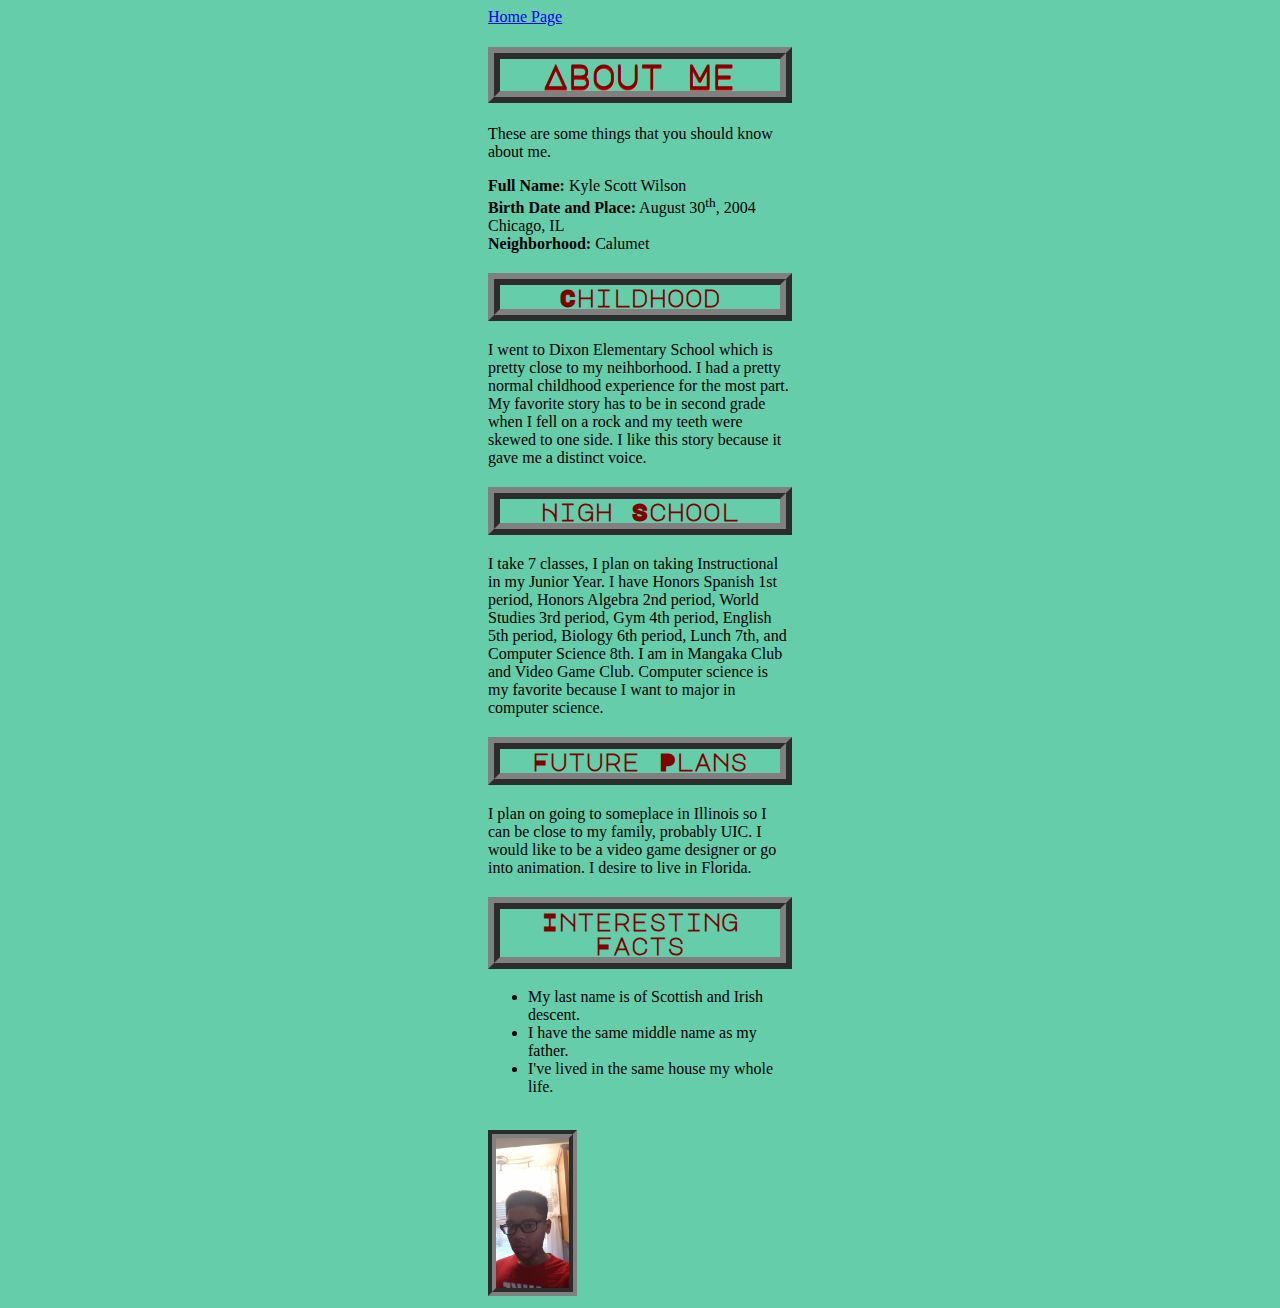
<file: about/index.html>
<!doctype html>  
<html>  
    <head>
      <title>About Me</title>
      <link rel="stylesheet" href="main.css"> <!--https://codeavengers.com/css/profile6.css-->
      <meta name="viewport" content="width=device-width">
      <meta name="description" content="This is my about me page.">
    </head>
  
    <header>
      <a href="https://kwilson42.github.io">Home Page</a>
    </header>
  
    <body>
      <h1>About Me</h1>
      These are some things that you should know about me.
      <p>
      <strong>Full Name:</strong> Kyle Scott Wilson
      <br>
      <strong>Birth Date and Place:</strong> August 30<sup>th</sup>, 2004 Chicago, IL
      <br>
      <strong>Neighborhood:</strong> Calumet
      <p>
      <h2>Childhood</h2>
        I went to Dixon Elementary School which is pretty close to my neihborhood. 
        I had a pretty normal childhood experience for the most part. My favorite story has to be in second grade when I fell on a rock and my teeth were skewed to one side.
        I like this story because it gave me a distinct voice.
      <h2>High School</h2>
        I take 7 classes, I plan on taking Instructional in my Junior Year.
        I have Honors Spanish 1st period, Honors Algebra 2nd period, World Studies 3rd period, Gym 4th period, English 5th period, Biology 6th period, Lunch 7th, and Computer Science 8th.
        I am in Mangaka Club and Video Game Club.
        Computer science is my favorite because I want to major in computer science.
      <h2>Future Plans</h2>
        I plan on going to someplace in Illinois so I can be close to my family, probably UIC.
        I would like to be a video game designer or go into animation.
        I desire to live in Florida.
      <h2>Interesting Facts</h2>
        <ul>
          <li>My last name is of Scottish and Irish descent.
          <li>I have the same middle name as my father.
          <li>I've lived in the same house my whole life.
        </ul>
      <br>
      <img src="/Kyle-23452754.jpg" height="150" title="Kyle">
    </body>
  
</html>
</file>
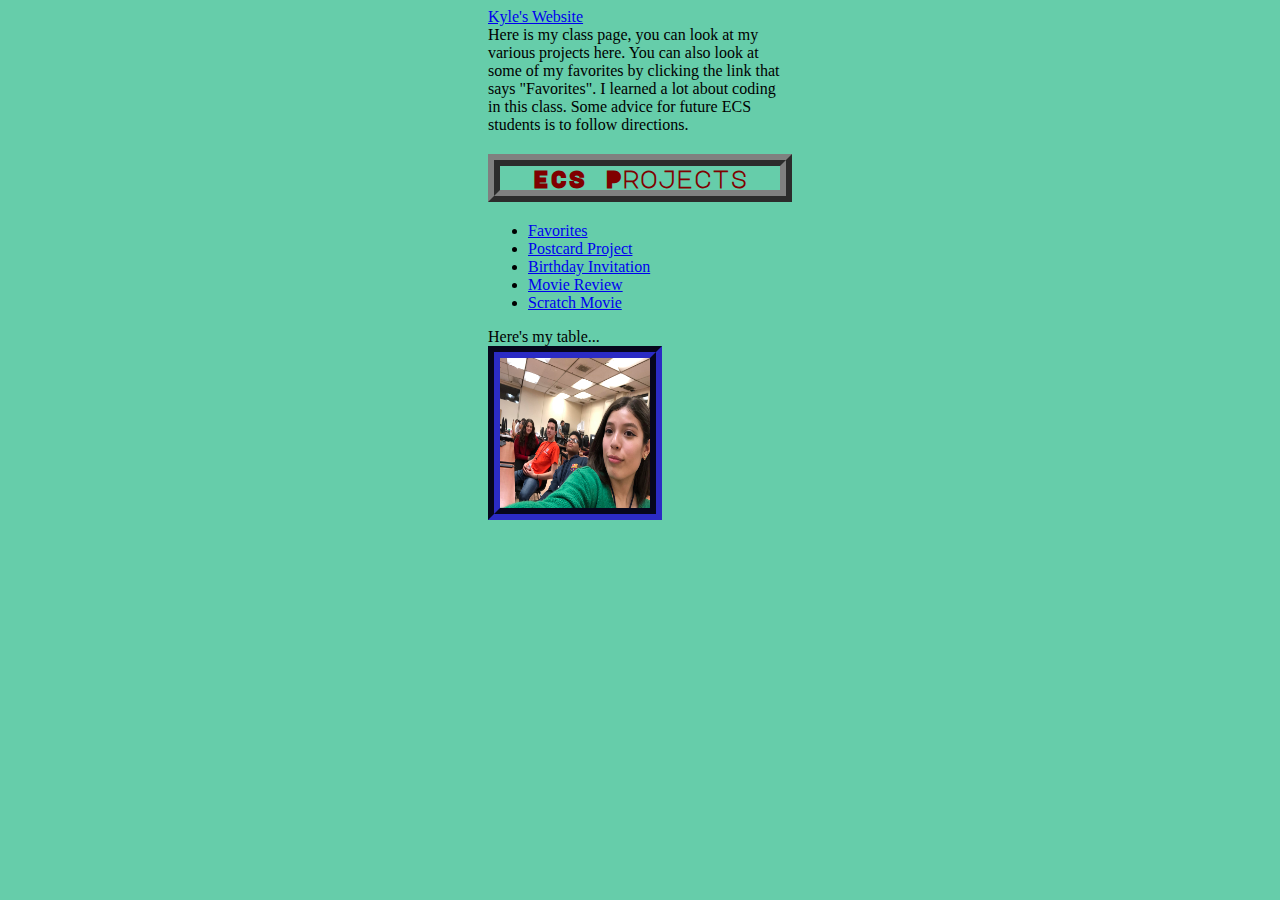
<file: ECS8th2018_2019/index.html>
<!doctype.html>
<html>
   <head>
     <title>Class Page</title>
     <link rel="stylesheet" href="main.css"> <!--https://codeavengers.com/css/profile6.css-->
     <meta name="viewport" content="width=device-width">
     <meta name="description" content="This is my class page">
   </head>
 
   <header>
     <a href="https://kwilson42.github.io">Kyle's Website</a>
   </header>
  
   <body>
     Here is my class page, you can look at my various projects here.
     You can also look at some of my favorites by clicking the link that says "Favorites".
     I learned a lot about coding in this class. Some advice for future ECS students is to follow directions.
     <br>
     <h2>ECS Projects</h2>
     <ul>
       <li><a href="https://kwilson42.github.io/ECS8th2018_2019/favorites/" title="Favorites" target="_blank">Favorites</a>
       <li><a href="https://kwilson42.github.io/ECS8th2018_2019/postcard/" title="Postcard" target="_blank">Postcard Project</a>
       <li><a href="https://kwilson42.github.io/ECS8th2018_2019/birthday_invitation/" title="Birthday Invitation" target="_blank">Birthday Invitation</a>
       <li><a href="https://kwilson42.github.io/ECS8th2018_2019/movie_review/" title="Movie Review" target="_blank">Movie Review</a>
       <li><a href="https://scratch.mit.edu/projects/278974807/" title="Scratch" target="_blank">Scratch Movie</a>
     </ul>
     <p>
     Here's my table...
     <br>
     <img src="/unnamed.jpg" width="150" height="150" title="Table">
   </body>
 
</html>
</file>
<file: about/main.css>
@import url(https://fonts.googleapis.com/css?family=Major+Mono+Display);

html {
  font: 18px, 'Comic Sans MS', cursive;
  width: 320px;
  margin: 0 auto 0 auto;
  background-image: url(https://codeavengers.com/images/textures/light8a.png);
  background-color: MediumAquamarine;
}

h1,h2 {
  color: maroon;
  font-family: 'Major Mono Display', monospace;
  text-align: center;
  border: 12px ridge gray;
}

footer {
  border: 12px ridge gray;
  text-align: center;
  font-family: 'Major Mono Display', monospace;
}

a:hover {
  color: gray;
}

h1 {
  text-shadow: 0px 1px 0px maroon,
               0px 2px 0px red;
}

img {
  border: 8px groove gray;
}

ul {
  list-style-image: url(https://codeavengers.com/images/icons/icon1.png);
}
</file>
<file: ECS8th2018_2019/main.css>
@import url(https://fonts.googleapis.com/css?family=Major+Mono+Display);

html {
  font: 18px, 'Comic Sans MS', cursive;
  width: 320px;
  margin: 0 auto 0 auto;
  background-image: url(https://codeavengers.com/images/textures/light8a.png);
  background-color: MediumAquamarine;
}

h1,h2 {
  color: maroon;
  font-family: 'Major Mono Display', monospace;
  text-align: center;
  border: 12px ridge gray;
}

footer {
  border: 12px ridge gray;
  text-align: center;
  font-family: 'Major Mono Display', monospace;
}

a:hover {
  color: gray;
}

h1 {
  text-shadow: 0px 1px 0px maroon,
               0px 2px 0px red;
}

img {
  border: 12px groove MidnightBlue;
}

ul {
  list-style-image: url(https://codeavengers.com/images/icons/icon1.png);
}
</file>
